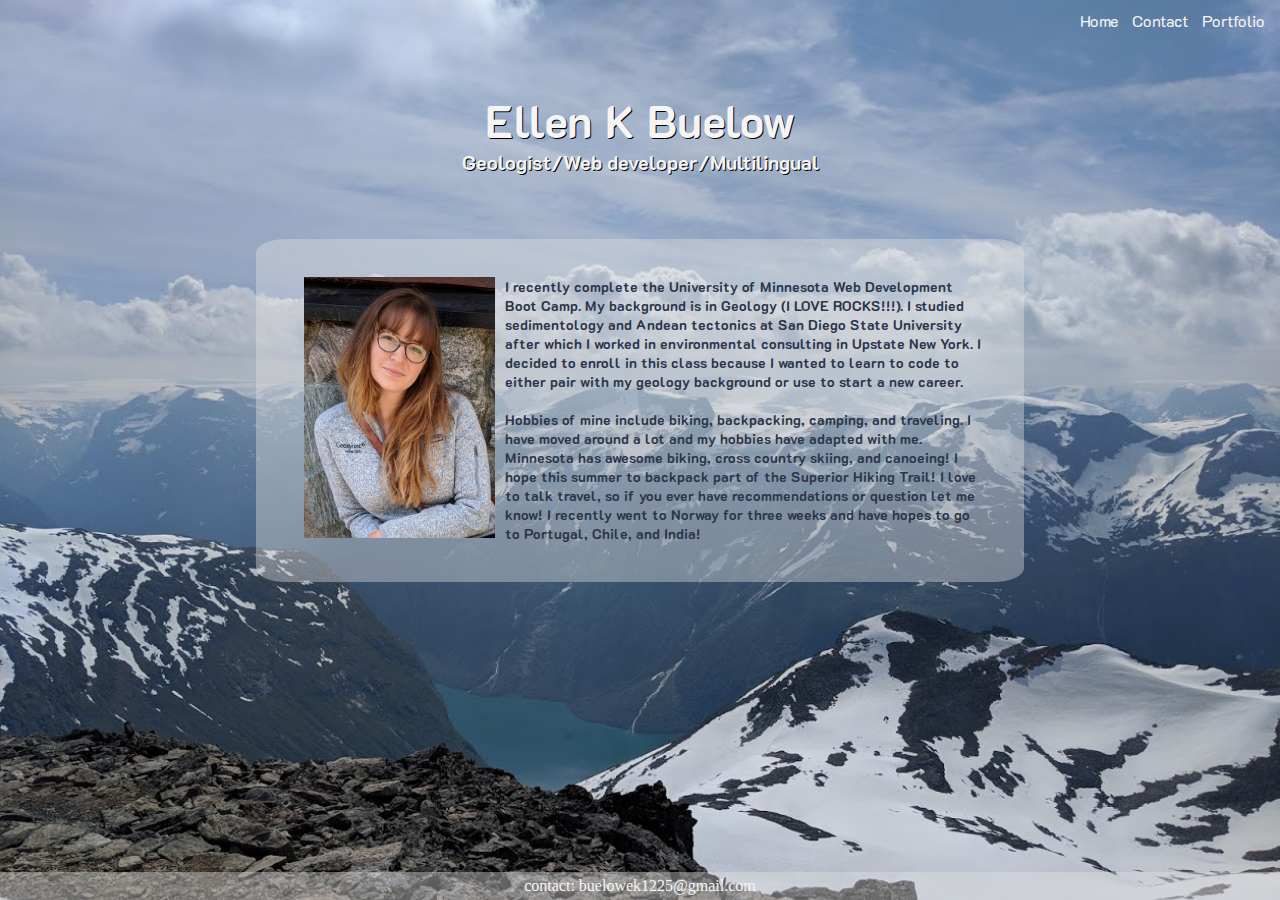
<file: index.html>
<!DOCTYPE html>
<html lang="en">
<head>
  <meta charset="UTF-8">
  <meta name="viewport" content="width=device-width, initial-scale=1.0">
  <meta http-equiv="X-UA-Compatible" content="ie=edge">
  <link href="css/style.css" rel="stylesheet" type="text/css">
  <link href="https://fonts.googleapis.com/css?family=Anton|Cinzel|Exo:700|Hind+Siliguri|K2D|Pathway+Gothic+One&display=swap" rel="stylesheet">
  <title>Home Page</title>
</head>
  <body>
    <div class="page-container">
      <div class="content-wrap">
        <ul>
          <li><a href="index.html">Home</a></li>
          <li><a href="contact.html">Contact</a></li>
          <li><a href="portfolio.html">Portfolio</a></li>
        </ul>
        <div class="title-info">
          <h1>Ellen K Buelow</h1>
          <h3>Geologist/Web developer/Multilingual</h3>  
        </div>
        <div class="personal">
          <div class="profile_descrip">
            <img src="images/LinkedIn-Image.jpg" alt="Profile Picture" class="profile_pic">
            I recently complete the University of Minnesota Web Development Boot Camp. My background is in Geology (I LOVE ROCKS!!!). I studied sedimentology and Andean tectonics at San Diego State University after which I worked in environmental consulting in Upstate New York. I decided to enroll in this class because I wanted to learn to code to either pair with my geology background or use to start a new career. 
              <br>
              <br>
            Hobbies of mine include biking, backpacking, camping, and traveling. I have moved around a lot and my hobbies have adapted with me. Minnesota has awesome biking, cross country skiing, and canoeing! I hope this summer to backpack part of the Superior Hiking Trail! I love to talk travel, so if you ever have recommendations or question let me know! I recently went to Norway for three weeks and have hopes to go to Portugal, Chile, and India!
          </div>
        </div>
      </div>
      <div class="footer">
        <li>contact: buelowek1225@gmail.com</li>
      </div>
    </div>
  </body>
</html>
</file>
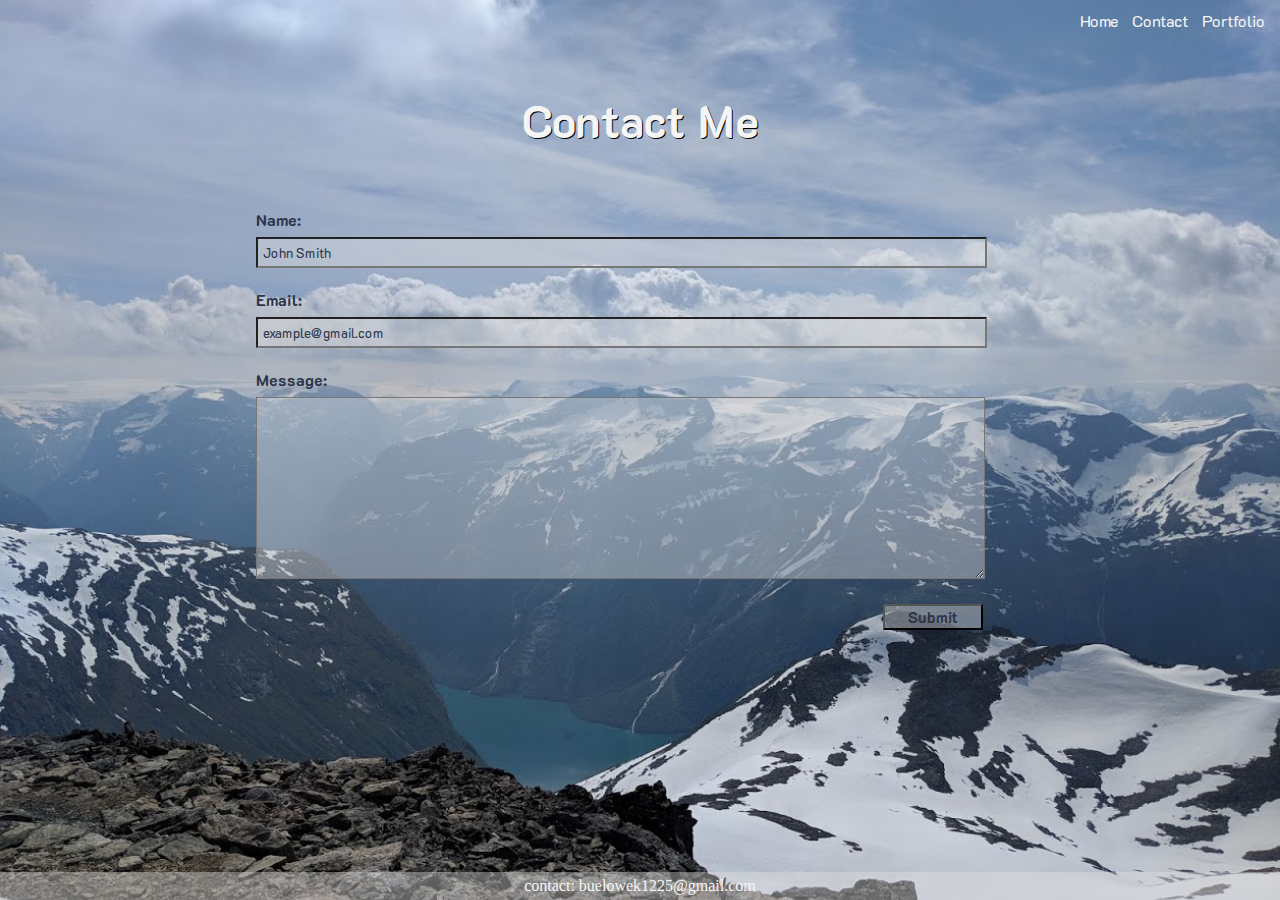
<file: contact.html>
<!DOCTYPE html>
<html lang="en">
<head>
    <meta charset="UTF-8">
    <meta name="viewport" content="width=device-width, initial-scale=1.0">
    <meta http-equiv="X-UA-Compatible" content="ie=edge">
    <link href="css/style.css" rel="stylesheet" type="text/css">
    <link href="https://fonts.googleapis.com/css?family=Anton|Cinzel|Exo:700|Hind+Siliguri|K2D|Pathway+Gothic+One&display=swap" rel="stylesheet">
    <title>Contact</title>
</head>
  <body>
    <div class="page-container">
      <div class="content-wrap">
        <ul>
          <li><a class ="active" href="index.html">Home</a></li>
          <li><a href="contact.html">Contact</a></li>
          <li><a href="portfolio.html">Portfolio</a></li>
        </ul>
        <div class="title-info">
          <h1>Contact Me</h1>
        </div>
        <div class=form>
          <form action="/action_page.php"> <!--what does the /action_page.php do-->
            Name:<br>
            <input type="text" name="name" value="John Smith" class="form-input">
            <br><br>
            Email:<br>
            <input type="text" name="email" value="example@gmail.com" class="form-input">
            <br><br>
            Message:<br>
            <textarea rows="10" class="form-input"></textarea>
            <br><br>
            <div class="button">
                <input type="submit" value="Submit" class="form-submit" href="mailto:buelowek1225@gmail.com">
            </div>
          </form>
        </div>
      </div>
      <div class="footer">
        <li>contact: buelowek1225@gmail.com</li>
      </div>
    </div>
  </body>
</html>
</file>
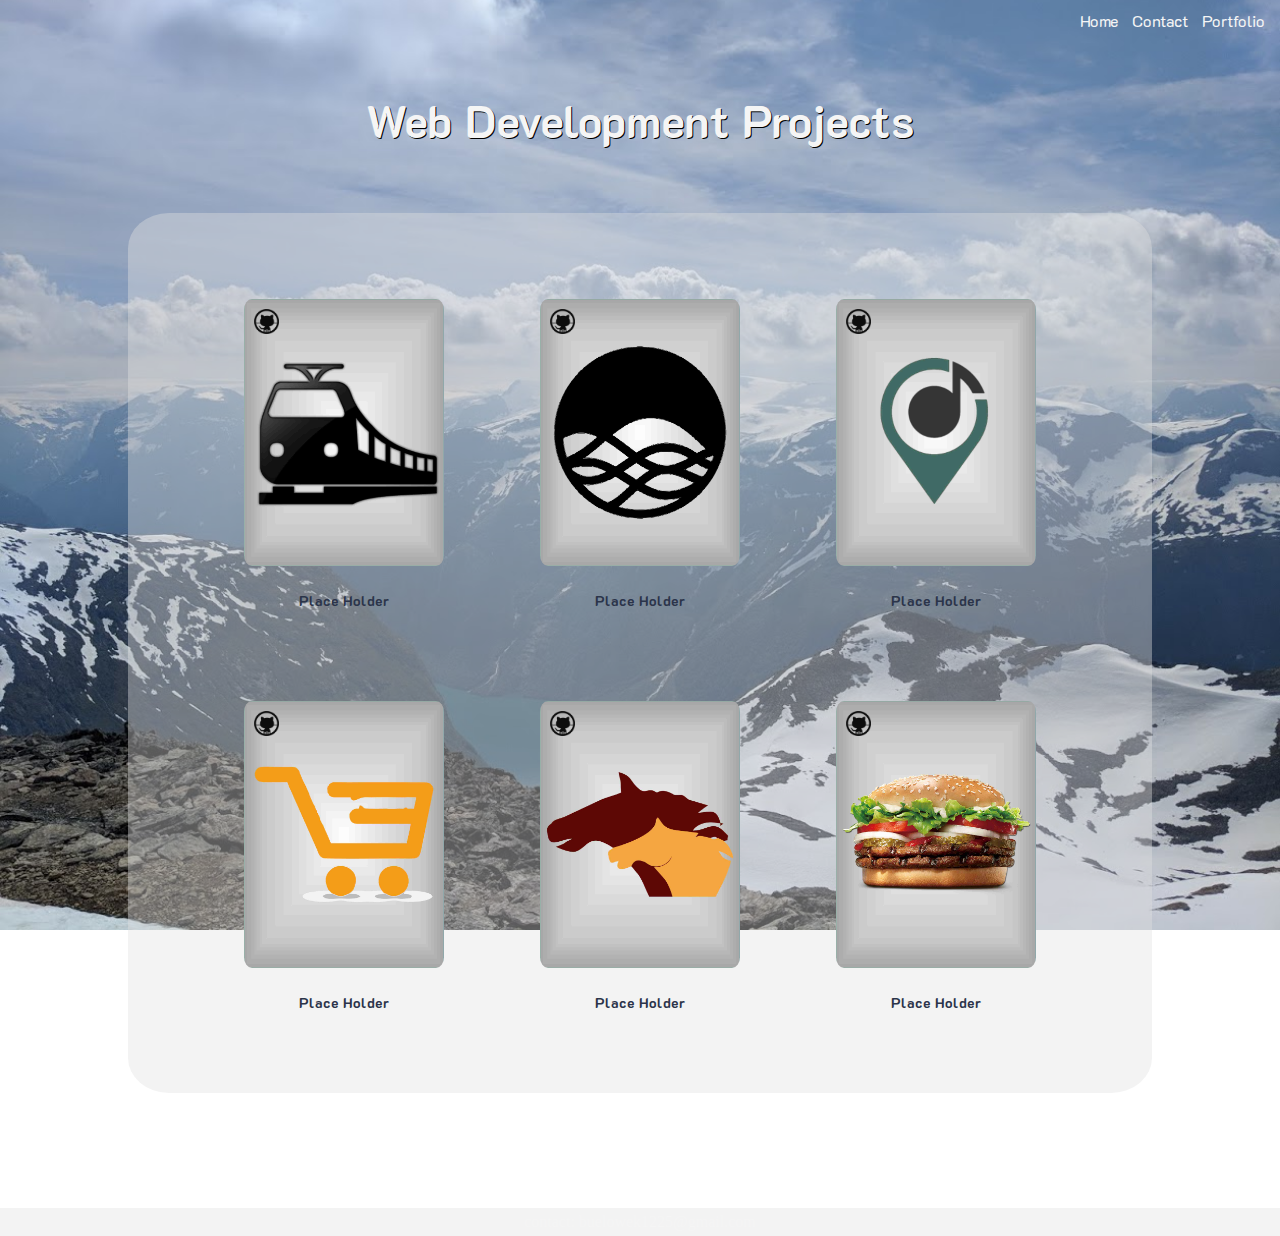
<file: portfolio.html>
<!DOCTYPE html>
<html lang="en">
<head>
  <meta charset="UTF-8">
  <meta name="viewport" content="width=device-width, initial-scale=1.0">
  <meta http-equiv="X-UA-Compatible" content="ie=edge">
  <link href="css/style.css" rel="stylesheet" type="text/css">
  <link href="https://fonts.googleapis.com/css?family=Anton|Cinzel|Exo:700|Hind+Siliguri|K2D|Pathway+Gothic+One&display=swap" rel="stylesheet">
  <title>Portfolio Page</title>
</head>
  <body>
    <div class="page-container">
      <div class="content-wrap">
        <ul>
          <li><a href="index.html">Home</a></li>
          <li><a href="contact.html">Contact</a></li>
          <li><a class ="active" href="portfolio.html">Portfolio</a></li>
        </ul>
        <div class="title-info">
          <h1>Web Development Projects</h1>
        </div>
        <div class="projectDiv">
          <div class="row">
            <div class="row-item column">
              <img src="images/Trains.jpg" alt="attemp1" class="refImage">
              <a href="https://github.com/buelowek1225"><img src="images/GitHub.png" alt="githublink" class="gitLink"></a>
              <a href="https://github.com/buelowek1225" class="siteLink">Place Holder</a>
            </div>
            <div class="row-item column">
              <img src="images/LiriBot.jpg" alt="attemp1" class="refImage">
              <a href="https://github.com/buelowek1225"><img src="images/GitHub.png" alt="githublink" class="gitLink"></a>
              <a href="https://github.com/buelowek1225" class="siteLink">Place Holder</a>
            </div>
            <div class="row-item column">
              <img src="images/JamFinder.jpg" alt="attemp1" class="refImage">
              <a href="https://github.com/buelowek1225"><img src="images/GitHub.png" alt="githublink" class="gitLink"></a>
              <a href="https://github.com/buelowek1225" class="siteLink">Place Holder</a>
            </div>
          </div>
          <div class="row">
            <div class="row-item column">
              <img src="images/Google-checkout.jpg" alt="attemp1" class="refImage">
              <a href="https://github.com/buelowek1225"><img src="images/GitHub.png" alt="githublink" class="gitLink"></a>
              <a href="https://github.com/buelowek1225" class="siteLink">Place Holder</a>
            </div>
            <div class="row-item column">
                <img src="images/GiddyApp.jpg" alt="attemp1" class="refImage">
                <a href="https://github.com/buelowek1225"><img src="images/GitHub.png" alt="githublink" class="gitLink"></a>
                <a href="https://github.com/buelowek1225" class="siteLink">Place Holder</a>
            </div>
            <div class="row-item column">
              <img src="images/Burger.jpg" alt="attemp1" class="refImage">
              <a href="https://github.com/buelowek1225"><img src="images/GitHub.png" alt="githublink" class="gitLink"></a>
              <a href="https://github.com/buelowek1225" class="siteLink">Place Holder</a>
            </div>
          </div>
        </div>
      </div>
      <div class="footer">
        <li>contact: buelowek1225@gmail.com</li>
      </div>
    </div>
  </body>
</html>
</file>
<file: css/style.css>
html { 
  background: url("../images/Skola.jpg") no-repeat center center fixed;
  background-size: cover;
}

body {
  margin: 0;
}

.page-container{
  position: relative;
  min-height: 100vh;
}

.content-wrap{
  padding-bottom: 15px;
}

ul {
  list-style-type: none;
  margin: 0;
  padding: 0;
  text-align: end;
  padding-top: 10px;
  padding-right: 10px;
}

li {
  display: inline;
}

a:hover {
  color: #434343;
}

a {
  color: #f5f5f5;
  font-family: 'K2D', sans-serif;
  text-decoration: none;
  margin: 5px;
}

/* INDEX PAGE */

.title-info {
  margin: 60px;
}

h1 {
  color: #f5f5f5;
  text-align: center;
  text-shadow: 1px 1px #000000;
  font-family: 'K2D', sans-serif;
  font-size: 45px;
  margin-bottom: 0px;
}

h3 {
  color: #f5f5f5;
  text-align: center;
  text-shadow: 1px 1px #000000;
  font-family: 'K2D', sans-serif;
  font-size: 20px;
  margin-top: 0px;
}

.footer{
  position: absolute;
  bottom: 0;
  width: 100%;
  color: #f5f5f5;
  background-color:#e1e1e166;
  padding: 5px 0px;
  text-align: center;
}

.profile_pic {
  width: 191px;
  height: 261px;
  margin: 0 10px;
  align-content: left;
  display: inline;
  float: left;
}

.personal {
  display: flex;
  margin-left: 20%;
  margin-right: 20%;
  margin-top: 5%;
  background-color: #e1e1e166;
  padding: 3%;
  border-radius: 4%;
  font-weight: bold;
  color: #2b344a;
  font-family: 'K2D', sans-serif;
  font-size: 14px;
}

/* CONTACT PAGE */

.form {
  text-align: left;
  margin-left: 20%;
  font-weight: bold;
  color: #2b344a;
  font-family: 'K2D', sans-serif;
  margin-top: 5px;
}

.form-input {
  width: 70%;
  padding: 5px;
  margin-top: 7px;
  background-color: #e1e1e166;
  color: #2b344a;
  font-family: 'K2D', sans-serif;
  font-size: 13px;
}

.form-submit {
  background-color: #e1e1e166;
  color: #2b344a;
  font-weight: bold;
  font-family: 'K2D', sans-serif;
  font-size: 15px;
  align-content: center;
  width: 100px;
}

.button {
  display: flex;
  flex-direction: row;
  justify-content: flex-end;
  margin-right: 29%;
}

.projectDiv {
  margin-left: 10%;
  margin-right: 10%;
  margin-top: 5%;
  margin-bottom: 10%;
  background-color: #e1e1e166;
  padding: 3%;
  border-radius: 4%;
  font-weight: bold;
  color: #2b344a;
  font-family: 'K2D', sans-serif;
  font-size: 14px;
  
}

/* Portfolio Page */

.column {
  position: relative;
  display: flex;
  flex-direction: column;
  align-items: center;
}

.row {
  display: flex;
  flex-direction: row;
  flex-wrap: wrap;
  width: 100%;
  align-content: center;
  margin: auto;
  justify-content: center;
}

.row-item {
  margin: 4%
}

.refImage {
  width: 200px;
  border-radius: 4%;
  margin: 10px;
}

.gitLink {
  position: absolute;
  top: 20px;
  left: 20px;
  width: 25px;
}

.siteLink {
  font-weight: bold;
  color: #2b344a;
}

@media screen and (max-width: 980px){
  .personal{
    margin-bottom: 50px;
  }
}

@media screen and (max-width: 768px){
  .personal{
    margin-bottom: 50px;
  }
}

@media screen and (max-width: 640px){
  .personal{
    margin-bottom: 50px;
  }
}

@media screen and (max-width: 550px){
  .profile_pic {
    margin-right: 13%;
    margin-left: 13%;
    margin-bottom: 6%;
    margin-top: 6%;
    width: 75%;
    height: 34%;
  }
}
</file>
